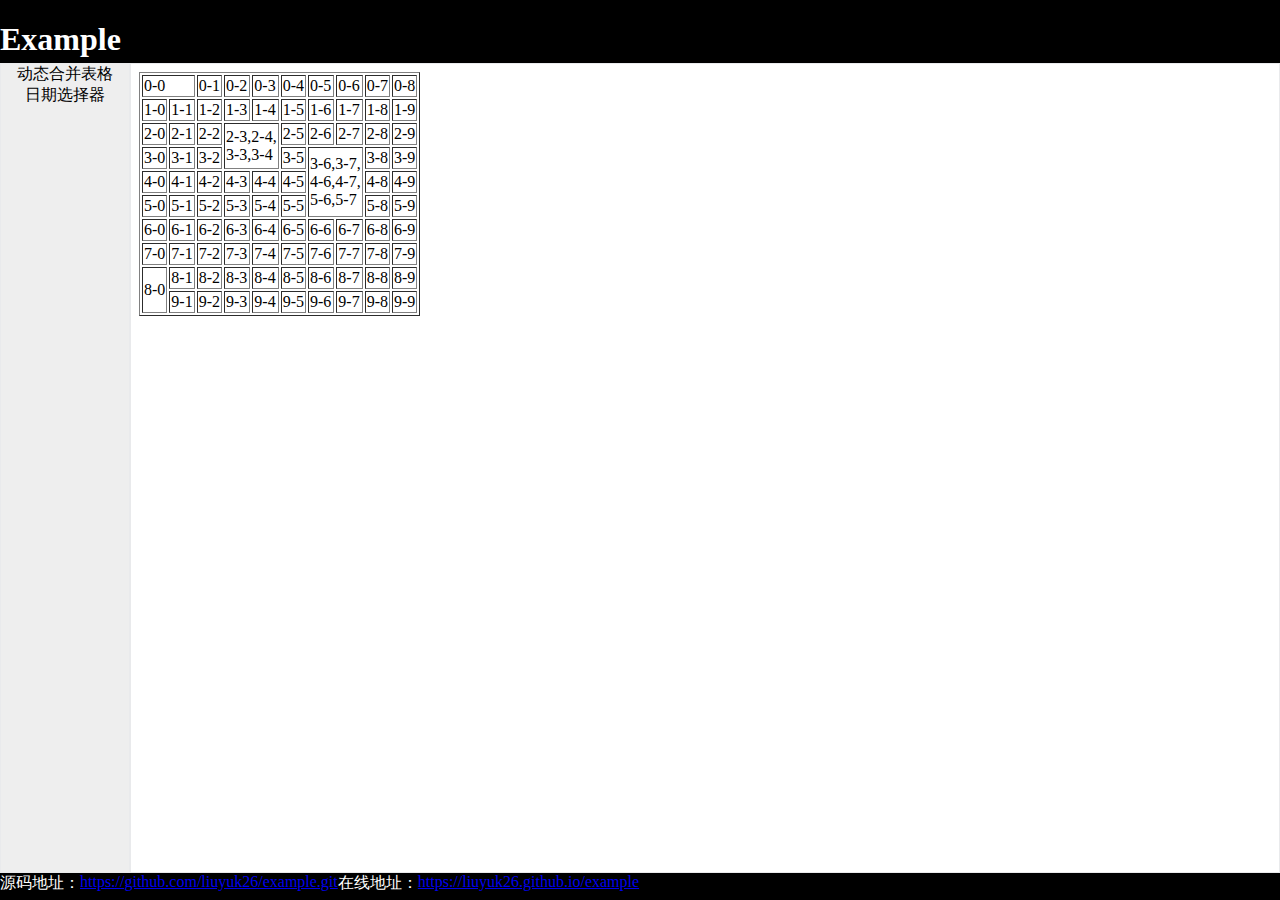
<file: index.html>
<!DOCTYPE html>
<html lang="en">
<head>
    <meta charset="UTF-8">
    <title>example</title>
    <link rel="stylesheet" href="index.css"/>
</head>
<body>

<div id="header" class="flex-column">
    <h1>Example</h1>
</div>

<div id="nav" class="flex-column">
    <div id="navLeft" class="box" style="flex: 1;">
        <label onclick="showPages('pages/dynamicCellMerge/dynamicCellMerge.html')">动态合并表格</label><br>
        <label onclick="showPages('pages/fullYearPicker/fullYearPicker.html')">日期选择器</label><br>
    </div>
    <iframe id="iframeId" class="box" style="flex: 9;" src="pages/dynamicCellMerge/dynamicCellMerge.html"></iframe>
</div>

<div id="footer" class="flex-column">
   源码地址：<a href="https://github.com/liuyuk26/example">https://github.com/liuyuk26/example.git</a>
   在线地址：<a href="https://liuyuk26.github.io/example">https://liuyuk26.github.io/example</a>
</div>
<script type="text/javascript" src="index.js"></script>
</body>
</html>
</file>
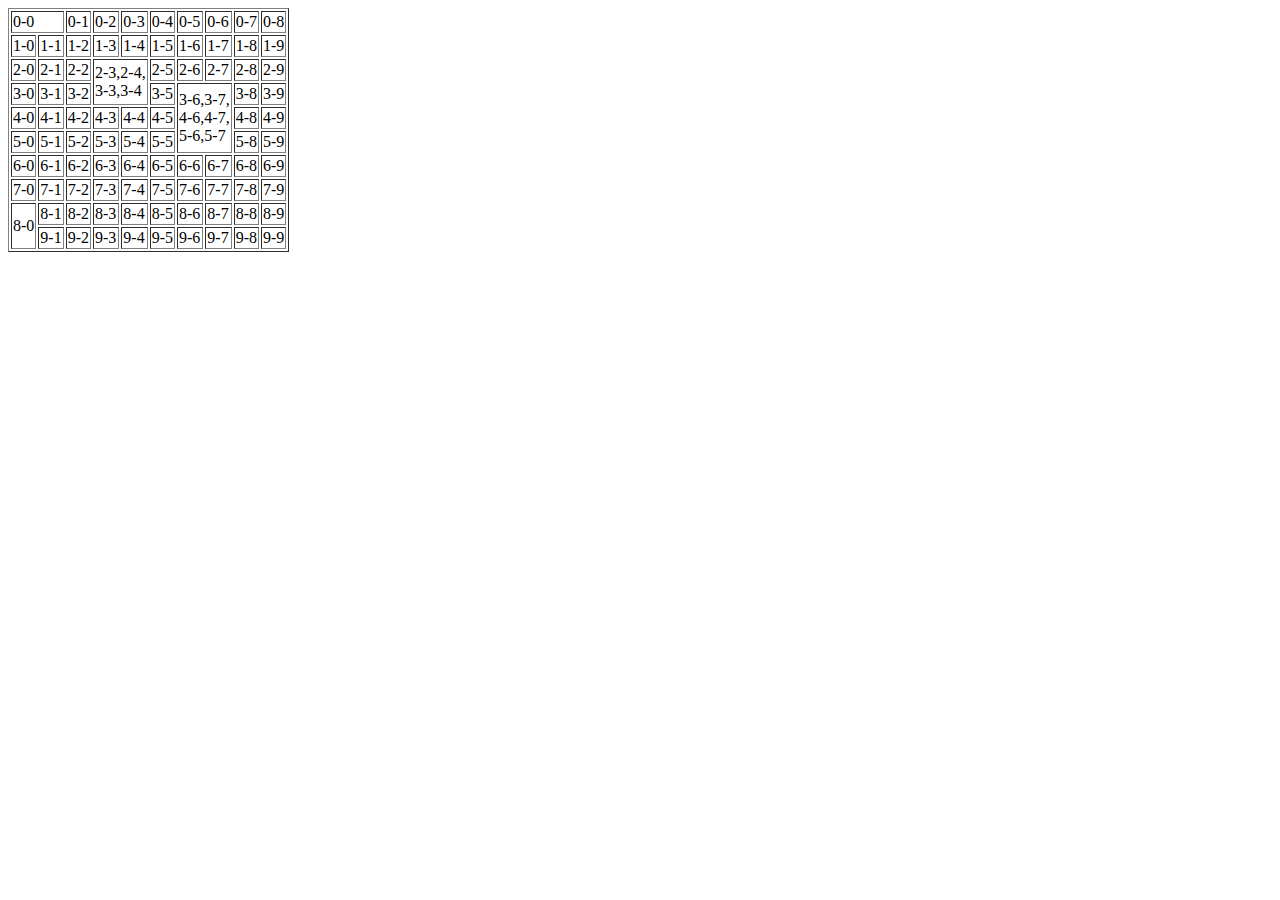
<file: pages/dynamicCellMerge/dynamicCellMerge.html>
<!DOCTYPE html>
<html lang="en">
<head>
    <meta charset="UTF-8">
    <title>动态合并表格</title>
    <link rel="stylesheet" href="dynamicCellMerge.css">
</head>
<body>
<table border="1">
    <tr>
        <td colspan="2">0-0</td>
        <td>0-1</td>
        <td>0-2</td>
        <td>0-3</td>
        <td>0-4</td>
        <td>0-5</td>
        <td>0-6</td>
        <td>0-7</td>
        <td>0-8</td>
    </tr>
    <tr>
        <td>1-0</td>
        <td>1-1</td>
        <td>1-2</td>
        <td>1-3</td>
        <td>1-4</td>
        <td>1-5</td>
        <td>1-6</td>
        <td>1-7</td>
        <td>1-8</td>
        <td>1-9</td>
    </tr>
    <tr>
        <td>2-0</td>
        <td>2-1</td>
        <td>2-2</td>
        <td class="" colspan="2" rowspan="2">2-3,2-4,<br>3-3,3-4</td>
        <td>2-5</td>
        <td>2-6</td>
        <td>2-7</td>
        <td>2-8</td>
        <td>2-9</td>
    </tr>
    <tr>
        <td>3-0</td>
        <td>3-1</td>
        <td>3-2</td>
        <td>3-5</td>
        <td class="" colspan="2" rowspan="3">3-6,3-7,<br>4-6,4-7,<br>5-6,5-7</td>
        <td>3-8</td>
        <td>3-9</td>
    </tr>
    <tr>
        <td>4-0</td>
        <td>4-1</td>
        <td>4-2</td>
        <td>4-3</td>
        <td>4-4</td>
        <td>4-5</td>
        <td>4-8</td>
        <td>4-9</td>
    </tr>
    <tr>
        <td>5-0</td>
        <td>5-1</td>
        <td>5-2</td>
        <td>5-3</td>
        <td>5-4</td>
        <td>5-5</td>
        <td>5-8</td>
        <td>5-9</td>
    </tr>
    <tr>
        <td>6-0</td>
        <td>6-1</td>
        <td>6-2</td>
        <td>6-3</td>
        <td>6-4</td>
        <td>6-5</td>
        <td>6-6</td>
        <td>6-7</td>
        <td>6-8</td>
        <td>6-9</td>
    </tr>
    <tr>
        <td>7-0</td>
        <td>7-1</td>
        <td>7-2</td>
        <td>7-3</td>
        <td>7-4</td>
        <td>7-5</td>
        <td>7-6</td>
        <td>7-7</td>
        <td>7-8</td>
        <td>7-9</td>
    </tr>
    <tr>
        <td rowspan="2">8-0</td>
        <td>8-1</td>
        <td>8-2</td>
        <td>8-3</td>
        <td>8-4</td>
        <td>8-5</td>
        <td>8-6</td>
        <td>8-7</td>
        <td>8-8</td>
        <td>8-9</td>
    </tr>
    <tr>
        <td>9-1</td>
        <td>9-2</td>
        <td>9-3</td>
        <td>9-4</td>
        <td>9-5</td>
        <td>9-6</td>
        <td>9-7</td>
        <td>9-8</td>
        <td>9-9</td>
    </tr>
</table>
<script type="text/javascript" src="../jquery1.7.1.min.js"></script>
<script type="text/javascript" src="dynamicCellMerge.js"></script>
</body>
</html>
</file>
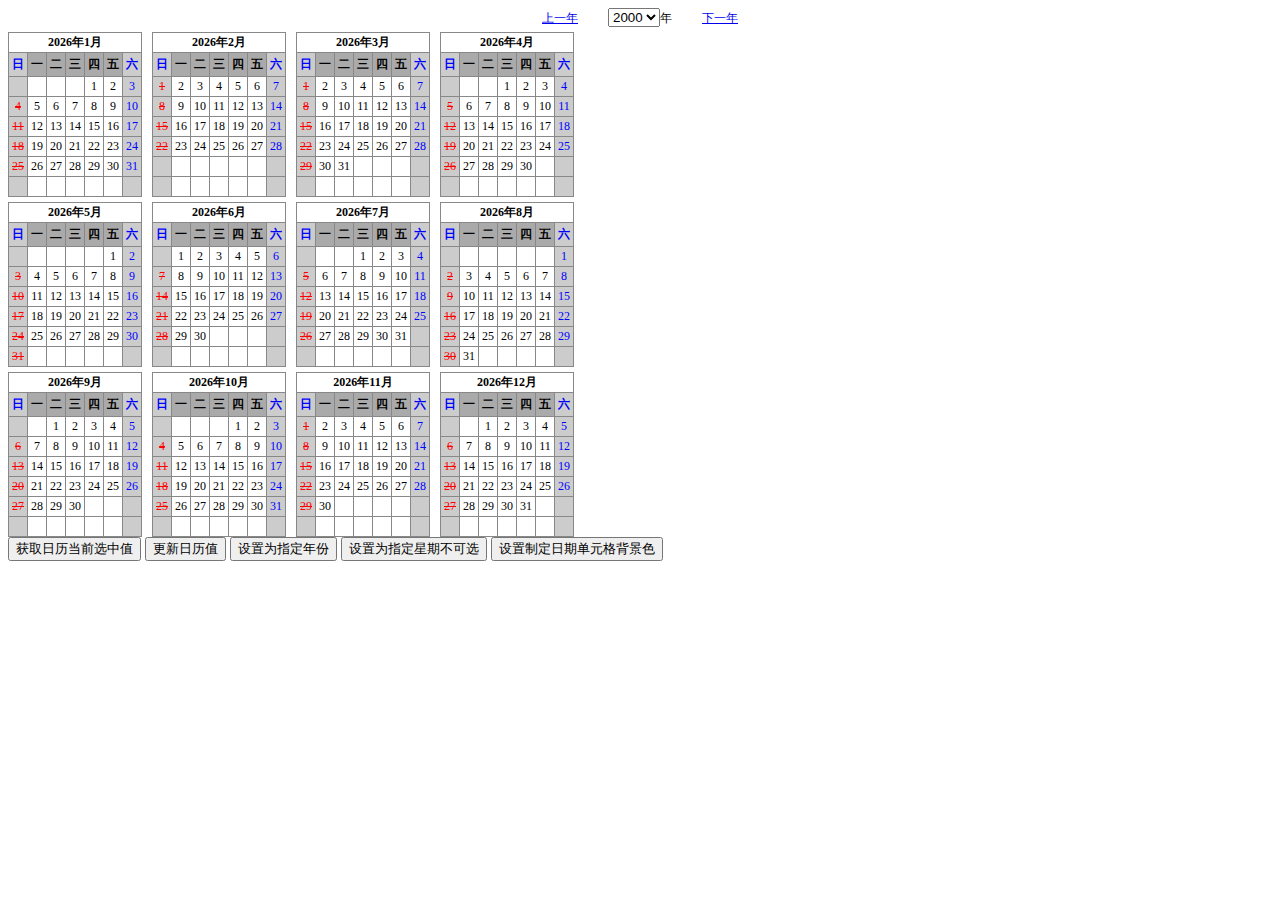
<file: pages/fullYearPicker/fullYearPicker.html>
<!DOCTYPE html>
<html lang="en">
<head>
    <meta charset="UTF-8">
    <title>日期选择器</title>
    <link rel="stylesheet" href="fullYearPicker.css"/>
</head>
<body>
<div id="div1"></div>
<input type="button" value="获取日历当前选中值"/>
<input type="button" value="更新日历值"/>
<input type="button" value="设置为指定年份"/>
<input type="button" value="设置为指定星期不可选"/>
<input type="button" value="设置制定日期单元格背景色"/>
<script type="text/javascript" src="../jquery1.7.1.min.js"></script>
<script type="text/javascript" src="fullYearPicker.js"></script>
</body>
</html>
</file>
<file: index.css>
html, body {
    height: 100%;
    width: 100%;
    margin: 0;
    padding: 0;
}

#header {
    background-color: black;
    color: white;
    height: 7%;
}

#navLeft {
    background-color: #eeeeee;
    text-align: center;
    float: left;
}

#footer {
    background-color: black;
    color: white;
    height: 3%;
}

#nav {
    height: 90%;
    width: 100%;
    margin: 0;
    padding: 0;
}

.box {
    border: 1px solid #E9EAEC;
    -webkit-flex: 1;
}

.flex-column {
    -webkit-flex: 1;
    flex: 1;
    display: -webkit-flex;
    display: flex;
}
</file>
<file: pages/dynamicCellMerge/dynamicCellMerge.css>
.cannotselect {
    -moz-user-select: none;
    -webkit-user-select: none;
    -ms-user-select: none;
    -khtml-user-select: none;
    user-select: none;
}

td.selected {
    background: #0094ff;
    color: #fff
}

td.hide {
    display: none
}
</file>
<file: pages/fullYearPicker/fullYearPicker.css>
.fullYearPicker, .fullYearPicker table {
    font-size: 12px
}

.fullYearPicker div.year {
    text-align: center
}

.fullYearPicker div.year a {
    margin-right: 30px
}

.fullYearPicker div.year a.next {
    margin-right: 0;
    margin-left: 30px
}

.fullYearPicker table {
    background: #888;
    margin-top: 5px;
    float: left;
    margin-right: 10px
}

.fullYearPicker table.right {
    margin-right: 0
}

.fullYearPicker table th.head {
    text-align: center;
    line-height: 13px;
    cursor: default;
    background: #fff
}

.fullYearPicker table td {
    background: #fff;
    text-align: center;
    line-height: 13px;
    cursor: pointer
}

.fullYearPicker table th {
    background: #aaa;
}

.fullYearPicker table td.weekend, .fullYearPicker table th.weekend {
    background: #ccc;
    color: blue;
}

.fullYearPicker table td.disabled {
    color: #f00;
    text-decoration: line-through;
    cursor: not-allowed
}

.fullYearPicker table td.selected {
    background: green;
    color: #fff
}

.fullYearPicker table td.empty {
    text-decoration: none;
    cursor: default
}

.fullYearPicker br {
    clear: both
}
</file>
